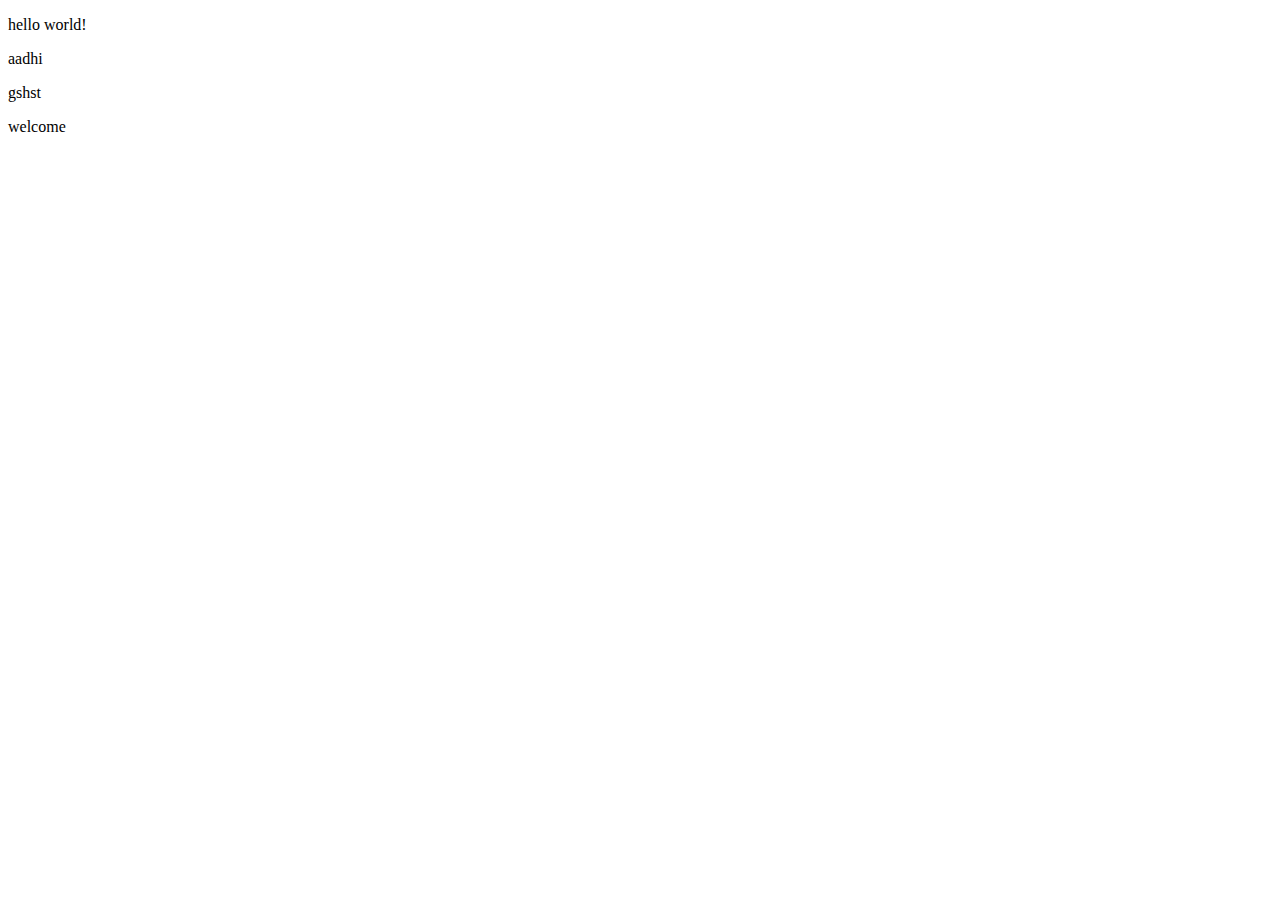
<file: index.html>
<!DOCTYPE html>
<html lang="en">
<head>
    <meta charset="UTF-8">
    <meta http-equiv="X-UA-Compatible" content="IE=edge">
    <meta name="viewport" content="width=device-width, initial-scale=1.0">
    <title>Document</title>
</head>
<body>
    <div id="root">
        <p class="para"></p>
        <p class="para"></p>
        <p class="para"></p>
        <p class="para"></p>
        <p class="para"></p>
        <p class="para">welcome</p>
    </div>
    
</body>
<script>
    console.log("hello world")
    document.title="hello world"
    let message='tejasvi'
    alert(message);
    document.getElementsByClassName("para")[0].innerHTML="hello world!"
    document.getElementsByClassName("para")[1].innerHTML="aadhi"
    document.getElementsByClassName("para")[3].innerHTML="gshst"


    let para=document.getElementsByClassName("para")[5].innerHTML

    console.log(para)
</script>
</html>
</file>
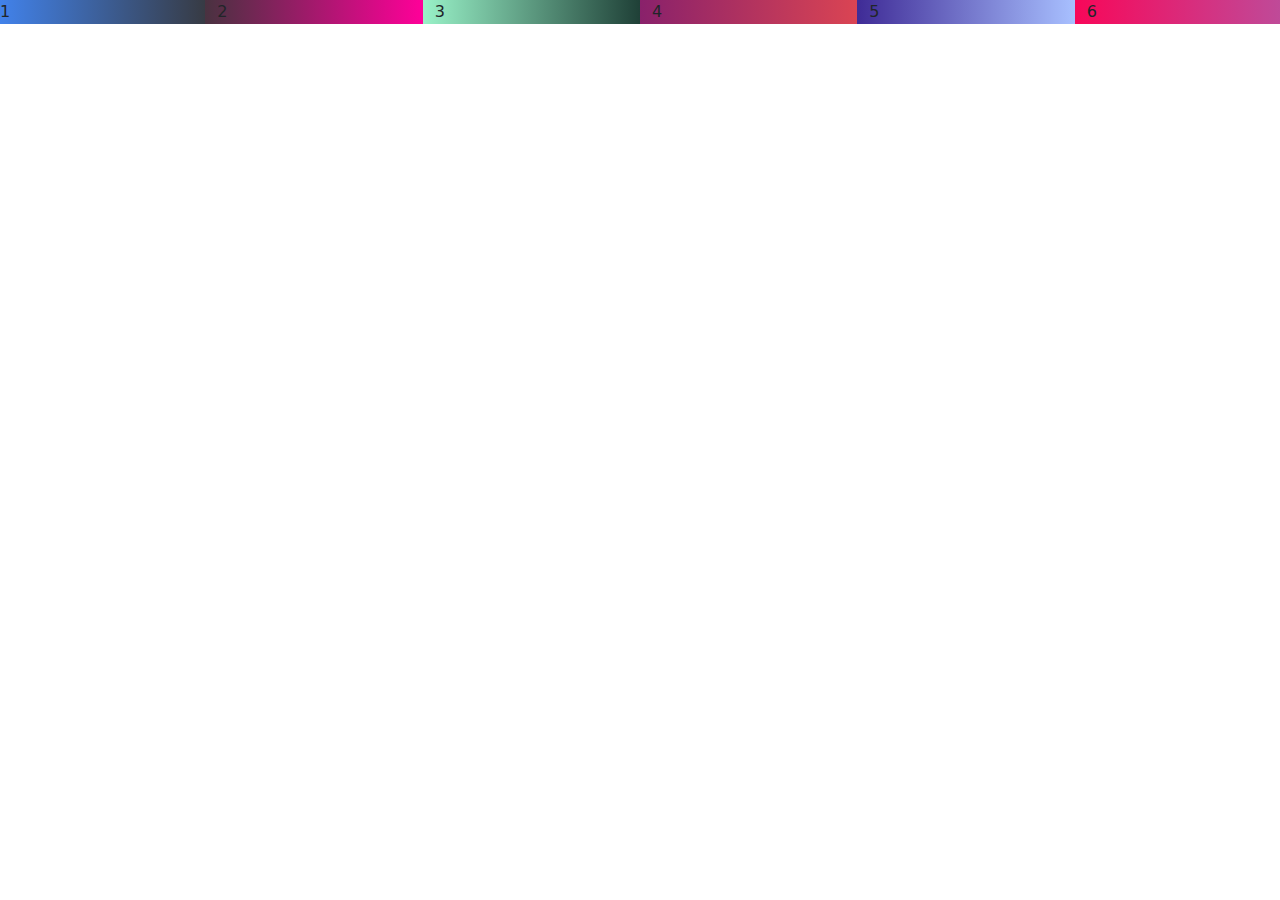
<file: 7.12/index.html>
<!DOCTYPE html>
<html lang="en">
<head>
    <meta charset="UTF-8">
    <meta http-equiv="X-UA-Compatible" content="IE=edge">
    <meta name="viewport" content="width=device-width, initial-scale=1.0">
    <title>GRADIENT</title>
    <link rel="stylesheet" href="bootstrap.css">
    <link rel="stylesheet" href="style.css">
</head>
<body>
    <div class="row">
        <div class="col-2 bg1">1</div>
        <div class="col-2 bg2">2</div>
        <div class="col-2 bg3">3</div>
        <div class="col-2 bg4">4</div>
        <div class="col-2 bg5">5</div>
        <div class="col-2 bg6">6</div>
    </div>
</body>
<script src="bootstrap.js"></script>
</html>
</file>
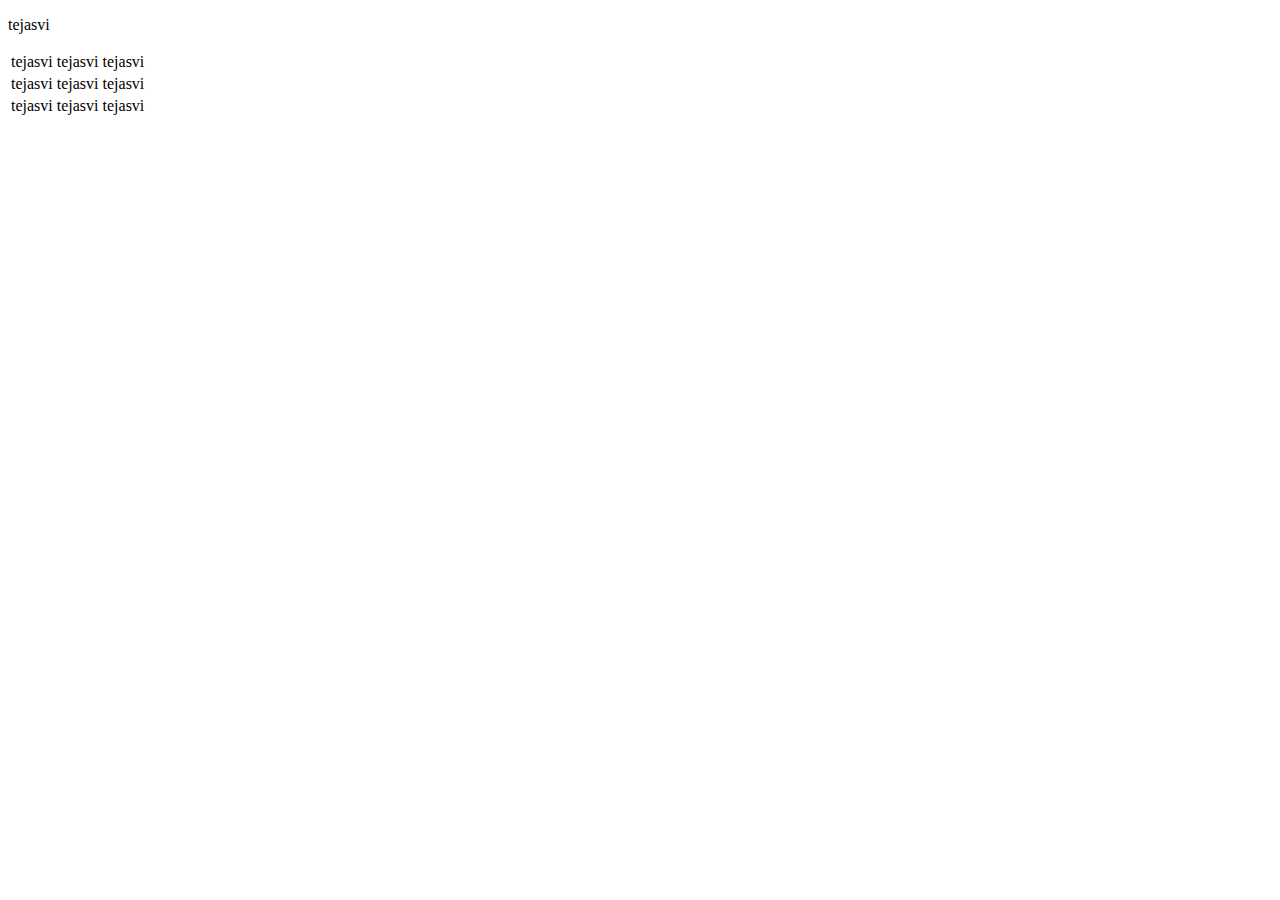
<file: 7.12/2.html>
<!DOCTYPE html>
<html lang="en">
<head>
    <meta charset="UTF-8">
    <meta http-equiv="X-UA-Compatible" content="IE=edge">
    <meta name="viewport" content="width=device-width, initial-scale=1.0">
    <title>Document</title>
    
</head>
<body>
    
</body>
</html>
<p class="name">tejasvi</p>
<table>
    <tr>
        <td>tejasvi</td>
        <td>tejasvi</td>
        <td>tejasvi</td>
    </tr>
    <tr>
        <td>tejasvi</td>
        <td>tejasvi</td>
        <td>tejasvi</td>
    </tr>
    <tr>
        <td>tejasvi</td>
        <td>tejasvi</td>
        <td>tejasvi</td>
    </tr>
</table>
</file>
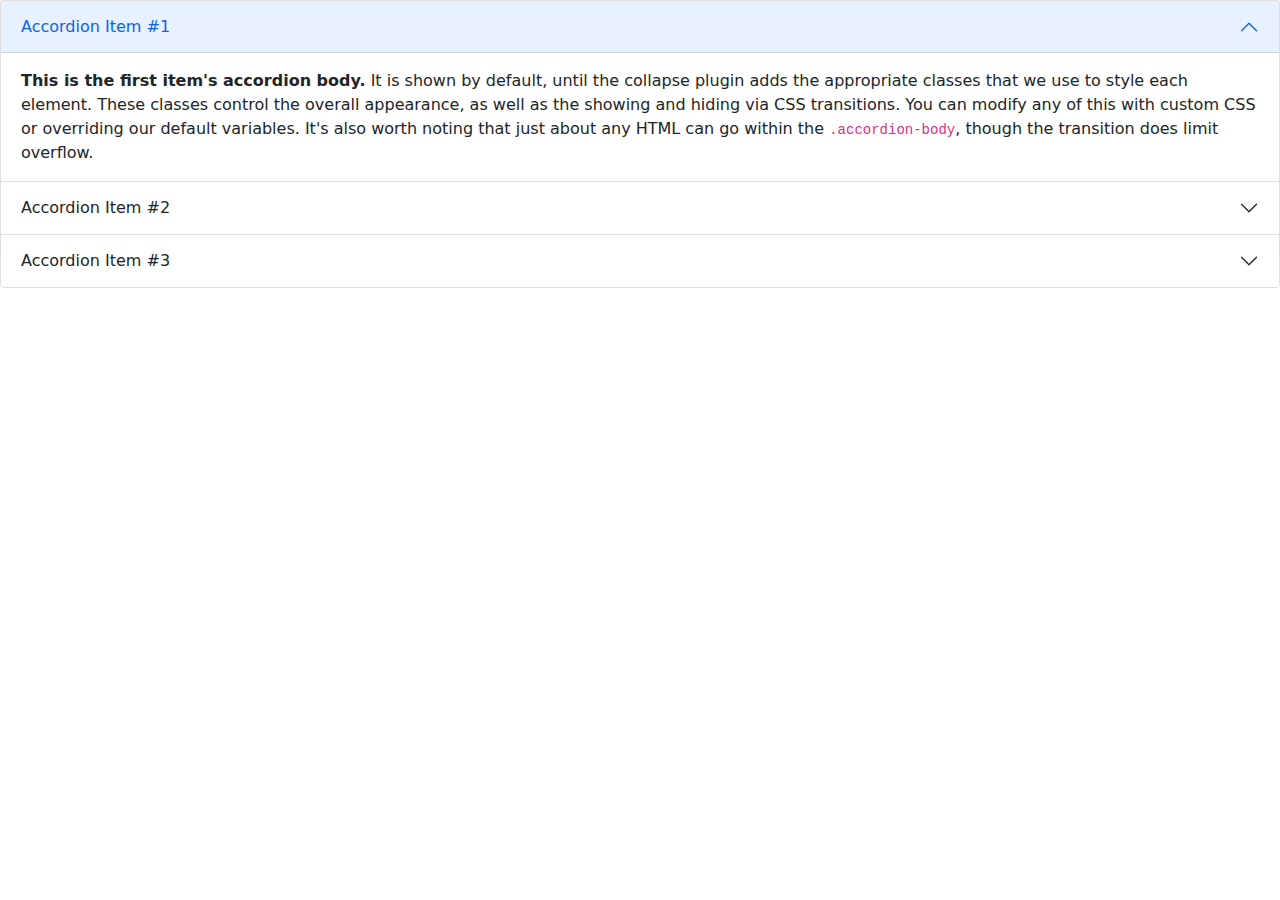
<file: 7.12/ACCORDION.html>
<!DOCTYPE html>
<html lang="en">
<head>
    <meta charset="UTF-8">
    <meta http-equiv="X-UA-Compatible" content="IE=edge">
    <meta name="viewport" content="width=device-width, initial-scale=1.0">
    <title>Document</title>
    <link rel="stylesheet" href="bootstrap.css">
</head>
<body>
    <div class="row">
        <div class="col-8">
    </div>
    <div class="accordion" id="accordionExample">
        <div class="accordion-item">
          <h2 class="accordion-header" id="headingOne">
            <button class="accordion-button" type="button" data-bs-toggle="collapse" data-bs-target="#collapseOne" aria-expanded="true" aria-controls="collapseOne">
              Accordion Item #1
            </button>
          </h2>
          <div id="collapseOne" class="accordion-collapse collapse show" aria-labelledby="headingOne" data-bs-parent="#accordionExample">
            <div class="accordion-body">
              <strong>This is the first item's accordion body.</strong> It is shown by default, until the collapse plugin adds the appropriate classes that we use to style each element. These classes control the overall appearance, as well as the showing and hiding via CSS transitions. You can modify any of this with custom CSS or overriding our default variables. It's also worth noting that just about any HTML can go within the <code>.accordion-body</code>, though the transition does limit overflow.
            </div>
          </div>
        </div>
        <div class="accordion-item">
          <h2 class="accordion-header" id="headingTwo">
            <button class="accordion-button collapsed" type="button" data-bs-toggle="collapse" data-bs-target="#collapseTwo" aria-expanded="false" aria-controls="collapseTwo">
              Accordion Item #2
            </button>
          </h2>
          <div id="collapseTwo" class="accordion-collapse collapse" aria-labelledby="headingTwo" data-bs-parent="#accordionExample">
            <div class="accordion-body">
              <strong>This is the second item's accordion body.</strong> It is hidden by default, until the collapse plugin adds the appropriate classes that we use to style each element. These classes control the overall appearance, as well as the showing and hiding via CSS transitions. You can modify any of this with custom CSS or overriding our default variables. It's also worth noting that just about any HTML can go within the <code>.accordion-body</code>, though the transition does limit overflow.
            </div>
          </div>
        </div>
        <div class="accordion-item">
          <h2 class="accordion-header" id="headingThree">
            <button class="accordion-button collapsed" type="button" data-bs-toggle="collapse" data-bs-target="#collapseThree" aria-expanded="false" aria-controls="collapseThree">
              Accordion Item #3
            </button>
          </h2>
          <div id="collapseThree" class="accordion-collapse collapse" aria-labelledby="headingThree" data-bs-parent="#accordionExample">
            <div class="accordion-body">
              <strong>This is the third item's accordion body.</strong> It is hidden by default, until the collapse plugin adds the appropriate classes that we use to style each element. These classes control the overall appearance, as well as the showing and hiding via CSS transitions. You can modify any of this with custom CSS or overriding our default variables. It's also worth noting that just about any HTML can go within the <code>.accordion-body</code>, though the transition does limit overflow.
            </div>
          </div>
        </div>
      </div>
    </div>
</body>
<script src="bootstrap.js"></script>
</html>
</file>
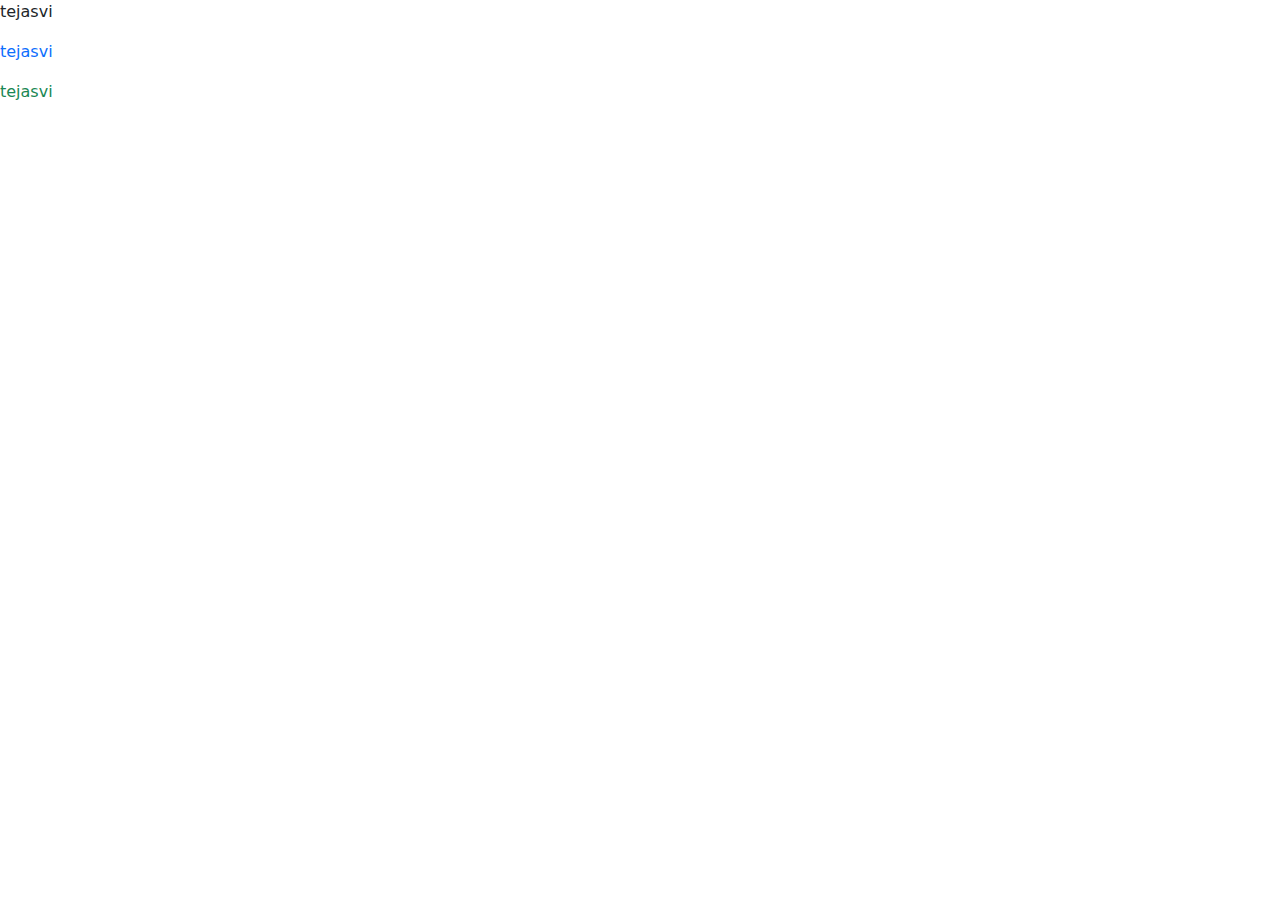
<file: 7.12/bootstrap.html>
<!DOCTYPE html>
<html lang="en">
<head>
    <meta charset="UTF-8">
    <meta http-equiv="X-UA-Compatible" content="IE=edge">
    <meta name="viewport" content="width=device-width, initial-scale=1.0">
    <title>Document</title>
    <link rel="stylesheet" href="bootstrap.css">
</head>
<body>
    
    <p class="tejasvi">tejasvi</p>
    <p class="text-primary">tejasvi</p>
    <p class="text-success">tejasvi</p>
</body>
<script src="bootstrap.js"></script>
</html>
</file>
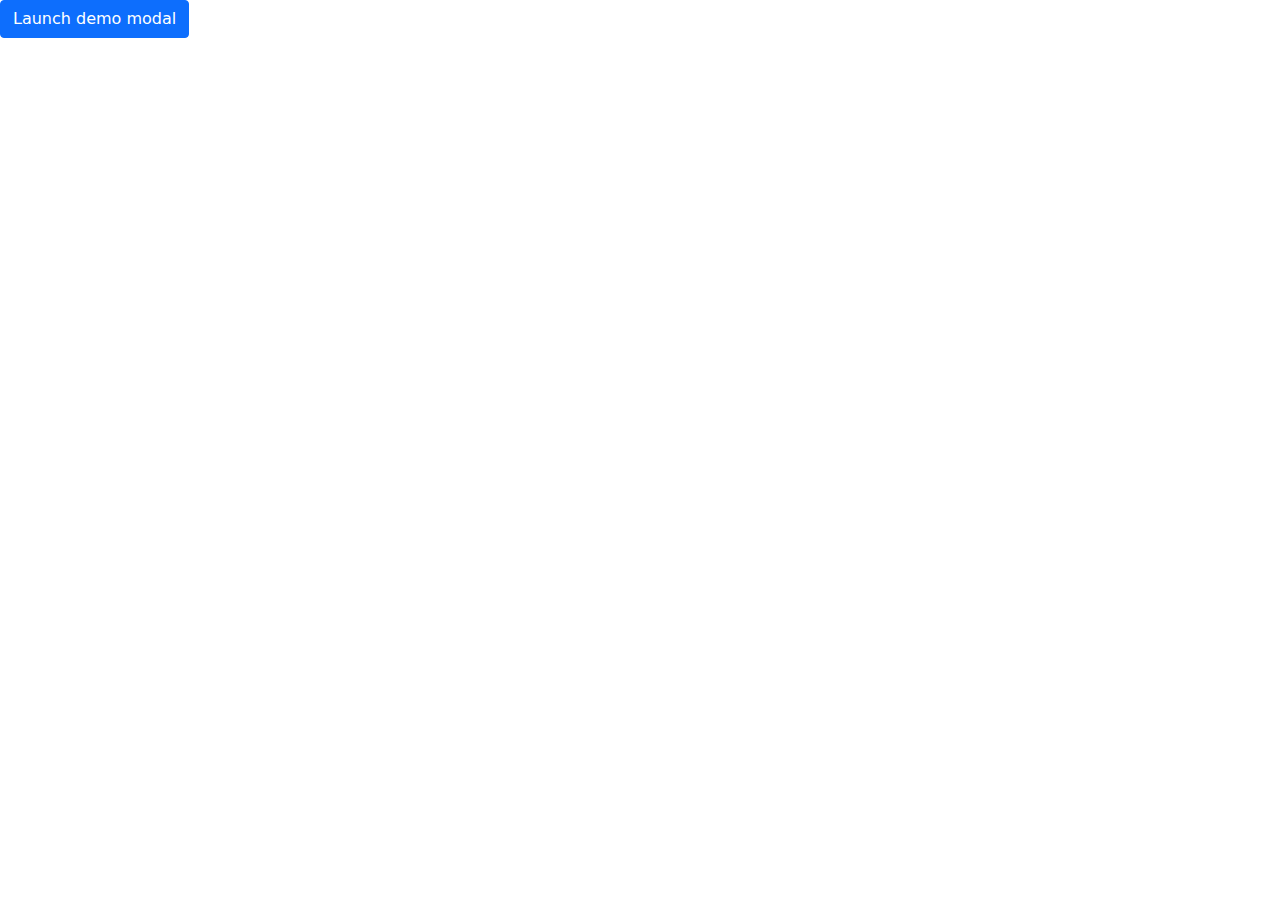
<file: 7.12/button.html>
<!DOCTYPE html>
<html lang="en">
<head>
    <meta charset="UTF-8">
    <meta http-equiv="X-UA-Compatible" content="IE=edge">
    <meta name="viewport" content="width=device-width, initial-scale=1.0">
    <title>Document</title>
    <link rel="stylesheet" href="bootstrap.css">
</head>
<body>
    
    <!-- Button trigger modal -->
<button type="button" class="btn btn-primary" data-bs-toggle="modal" data-bs-target="#exampleModal">
    Launch demo modal
  </button>
  
  <!-- Modal -->
  <div class="modal fade" id="exampleModal" tabindex="-1" aria-labelledby="exampleModalLabel" aria-hidden="true">
    <div class="modal-dialog">
      <div class="modal-content">
        <div class="modal-header">
          <h5 class="modal-title" id="exampleModalLabel">Modal title</h5>
          <button type="button" class="btn-close" data-bs-dismiss="modal" aria-label="Close"></button>
        </div>
        <div class="modal-body">
          hello people
        </div>
        <div class="modal-footer">
          <button type="button" class="btn btn-danger" data-bs-dismiss="modal">Close</button>
          <button type="button" class="btn btn-dark">Save changes</button>
        </div>
      </div>
    </div>
  </div>
    
</body>
<script src="bootstrap.js"></script>
</html>
</file>
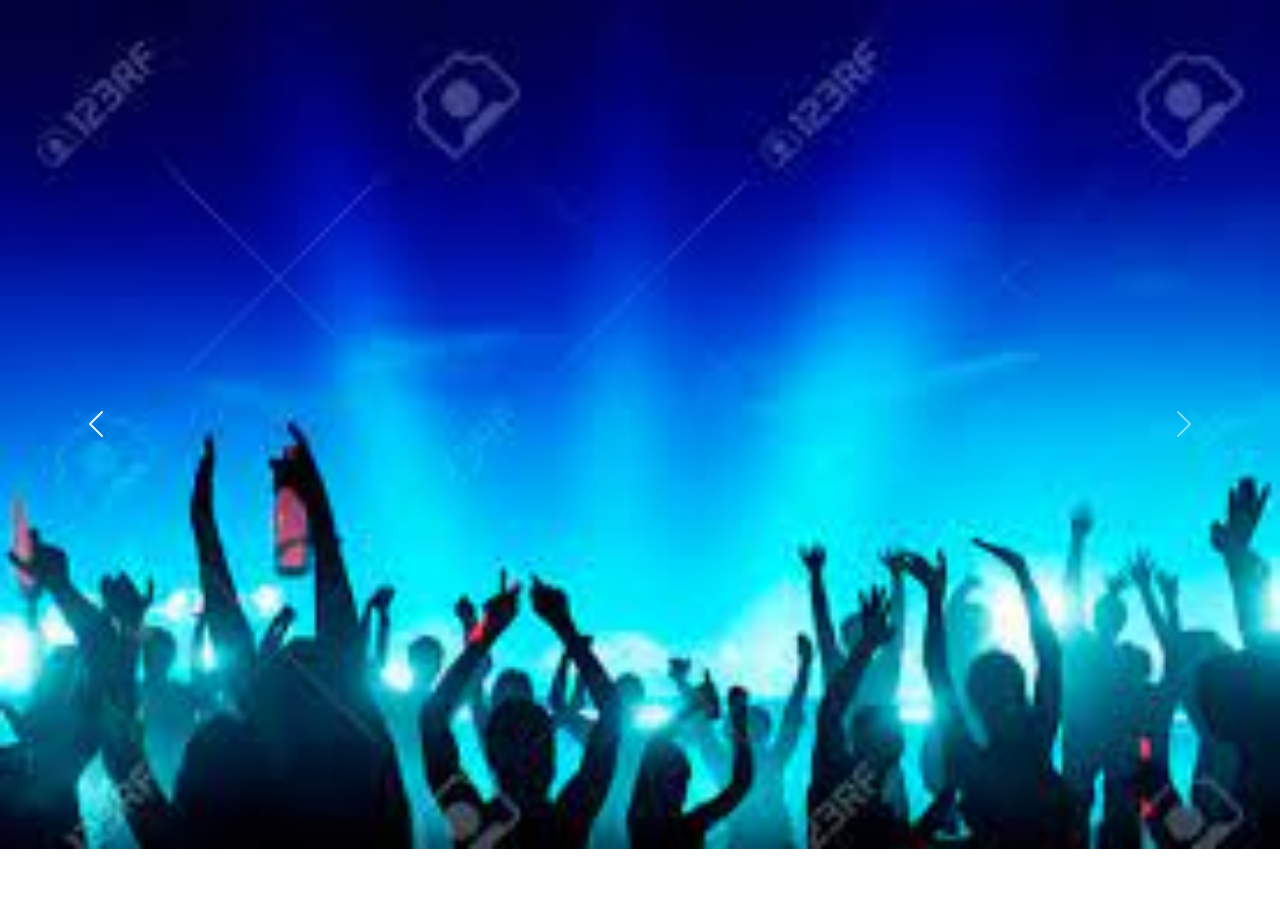
<file: 7.12/carousel.html>
<!DOCTYPE html>
<html lang="en">
<head>
    <meta charset="UTF-8">
    <meta http-equiv="X-UA-Compatible" content="IE=edge">
    <meta name="viewport" content="width=device-width, initial-scale=1.0">
    <title>Document</title>
    <link rel="stylesheet" href="bootstrap.css">
</head>
<body>
    <div class="row">
        
    </div>
    <div id="carouselExampleControls" class="carousel slide" data-bs-ride="carousel">
        <div class="carousel-inner">
          <div class="carousel-item active">
            <img src="party.jpg" class="d-block w-100" alt="...">
          </div>
          <div class="carousel-item">
            <img src="product1.jpg" class="d-block w-100" alt="...">
          </div>
          <div class="carousel-item">
            <img src="smile1.png" class="d-block w-100" alt="...">
          </div>
        </div>
        <button class="carousel-control-prev" type="button" data-bs-target="#carouselExampleControls" data-bs-slide="prev">
          <span class="carousel-control-prev-icon" aria-hidden="true"></span>
          <span class="visually-hidden">Previous</span>
        </button>
        <button class="carousel-control-next" type="button" data-bs-target="#carouselExampleControls" data-bs-slide="next">
          <span class="carousel-control-next-icon" aria-hidden="true"></span>
          <span class="visually-hidden">Next</span>
        </button>
      </div>
</body>
<script src="bootstrap.js"></script>
</html>
</file>
<file: 7.12/style.css>
.bg1{
    background: #373B44;  /* fallback for old browsers */
background: -webkit-linear-gradient(to right, #4286f4, #373B44);  /* Chrome 10-25, Safari 5.1-6 */
background: linear-gradient(to right, #4286f4, #373B44); /* W3C, IE 10+/ Edge, Firefox 16+, Chrome 26+, Opera 12+, Safari 7+ */

}
.bg2{
    background: #FF0099;  /* fallback for old browsers */
background: -webkit-linear-gradient(to right, #493240, #FF0099);  /* Chrome 10-25, Safari 5.1-6 */
background: linear-gradient(to right, #493240, #FF0099); /* W3C, IE 10+/ Edge, Firefox 16+, Chrome 26+, Opera 12+, Safari 7+ */

}
.bg3{
    background: #1f4037;  /* fallback for old browsers */
background: -webkit-linear-gradient(to right, #99f2c8, #1f4037);  /* Chrome 10-25, Safari 5.1-6 */
background: linear-gradient(to right, #99f2c8, #1f4037); /* W3C, IE 10+/ Edge, Firefox 16+, Chrome 26+, Opera 12+, Safari 7+ */

}
.bg4{
    background: #DA4453;  /* fallback for old browsers */
background: -webkit-linear-gradient(to right, #89216B, #DA4453);  /* Chrome 10-25, Safari 5.1-6 */
background: linear-gradient(to right, #89216B, #DA4453); /* W3C, IE 10+/ Edge, Firefox 16+, Chrome 26+, Opera 12+, Safari 7+ */

}
.bg5{
    background: #a8c0ff;  /* fallback for old browsers */
background: -webkit-linear-gradient(to right, #3f2b96, #a8c0ff);  /* Chrome 10-25, Safari 5.1-6 */
background: linear-gradient(to right, #3f2b96, #a8c0ff); /* W3C, IE 10+/ Edge, Firefox 16+, Chrome 26+, Opera 12+, Safari 7+ */

}
.bg6{
    background: #bc4e9c;  /* fallback for old browsers */
background: -webkit-linear-gradient(to right, #f80759, #bc4e9c);  /* Chrome 10-25, Safari 5.1-6 */
background: linear-gradient(to right, #f80759, #bc4e9c); /* W3C, IE 10+/ Edge, Firefox 16+, Chrome 26+, Opera 12+, Safari 7+ */

}
</file>
